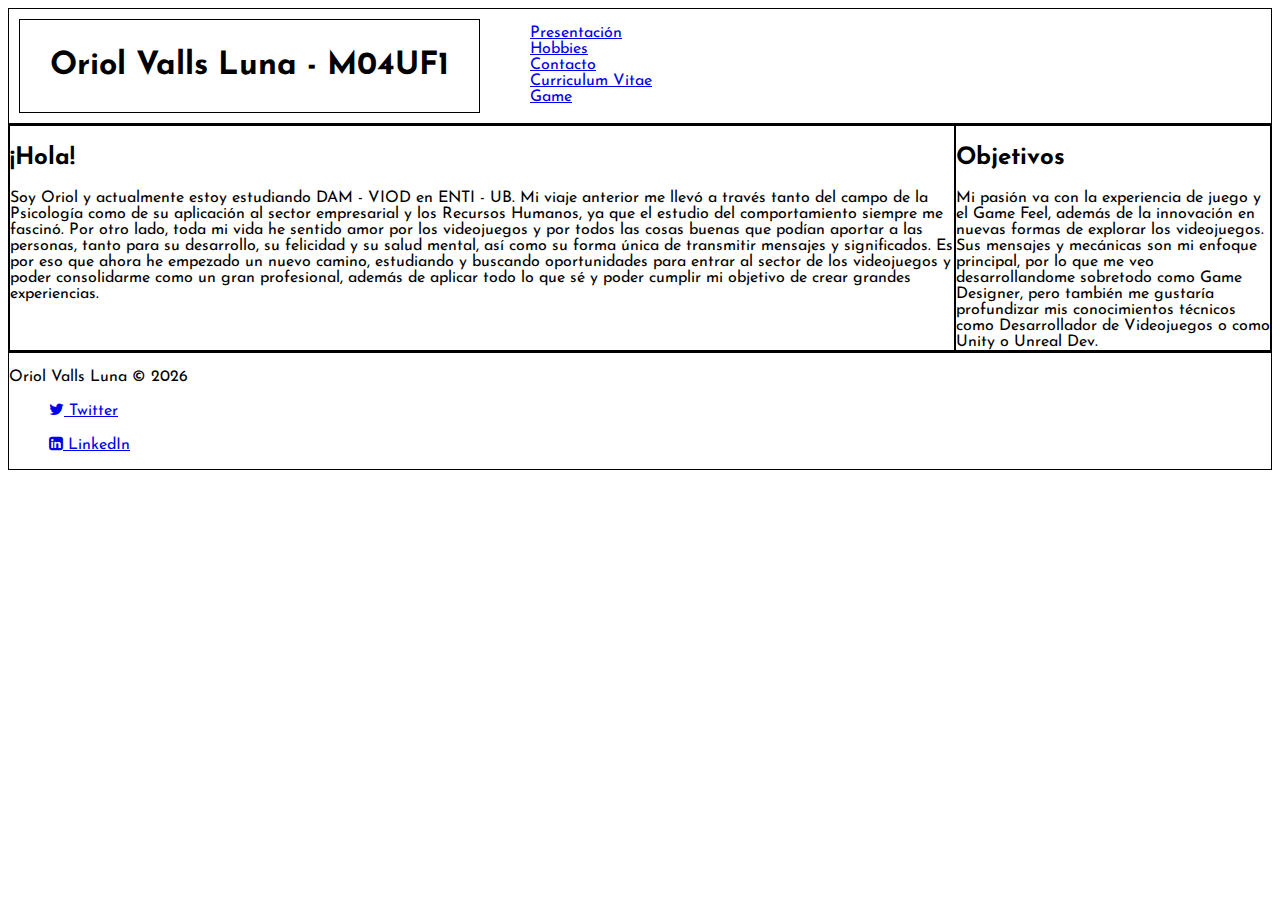
<file: index.html>
<!DOCTYPE html>
<html>
	<head>
		<title> Oriol Valls Luna. Página de ENTI M04UF1 </title>
		<link rel="preconnect" href="https://fonts.googleapis.com">
		<link rel="preconnect" href="https://fonts.gstatic.com" crossorigin>
		<link href="https://fonts.googleapis.com/css2?family=Josefin+Sans&display=swap" rel="stylesheet">

		<link rel="stylesheet" href="base.css"/>
		
		<link rel="stylesheet" href="https://cdnjs.cloudflare.com/ajax/libs/font-awesome/4.7.0/css/font-awesome.min.css">

	</head>
		
	<body>
		<header>
			<h1> Oriol Valls Luna - M04UF1</h1>
				<nav>
					<ul id="main-menu">
						<li id="menu-presentation"><a href="index.html">Presentación</a></li>
						<li id="menu-hobbies"><a href="hobbies.html">Hobbies</a></li>
						<li id="menu-contact"><a href="contact.html">Contacto</a></li>
						<li id="menu-cv"><a href="cv.html">Curriculum Vitae</a></li>
						<li id="menu-game"><a href="game.html">Game</a></li>

					</ul>
				</nav>
		</header>
		<main>
			<article>
			<h2>¡Hola!</h2>
			Soy Oriol y actualmente estoy estudiando DAM - VIOD en ENTI - UB. Mi viaje anterior me llevó
			a través tanto del campo de la Psicología como de su aplicación al sector empresarial y los Recursos Humanos, ya que el estudio del comportamiento
			siempre me fascinó. Por otro lado, toda mi vida he sentido amor por los videojuegos y por todos
			las cosas buenas que podían aportar a las personas, tanto para su desarrollo, su felicidad y
			su salud mental, así como su forma única de transmitir mensajes y significados. Es por eso
			que ahora he empezado un nuevo camino, estudiando y buscando oportunidades para entrar al
			sector de los videojuegos y poder consolidarme como un gran profesional, además de
			aplicar todo lo que sé y poder cumplir mi objetivo de crear grandes experiencias.
			</article>
			
			<aside>
			<h2>Objetivos</h2>
			Mi pasión va con la experiencia de juego y el Game Feel, además de la innovación en nuevas formas de explorar los videojuegos.
			Sus mensajes y mecánicas son mi enfoque principal, por lo que me veo desarrollandome sobretodo
			como Game Designer, pero también me gustaría profundizar mis conocimientos técnicos como Desarrollador de Videojuegos o como Unity o Unreal Dev.
			</aside>
		</main>
		
		<footer>
			<p>Oriol Valls Luna © <span id="footer-year">2022</span></p>
			<script> document.getElementById("footer-year").innerHTML = new Date().getFullYear(); </script>
			<ul id="websites">
				<li>
					<figure><a href="https://twitter.com/02Riox1"><i class="fa fa-twitter"></i> Twitter</a></figure>
				</li>
				<li>
					<figure><a href="https://www.linkedin.com/in/oriolvallsluna/"><i class="fa fa-linkedin-square"></i> LinkedIn</a></figure>
				</li>
			</ul>
		</footer>
	</body>
</html>
</file>
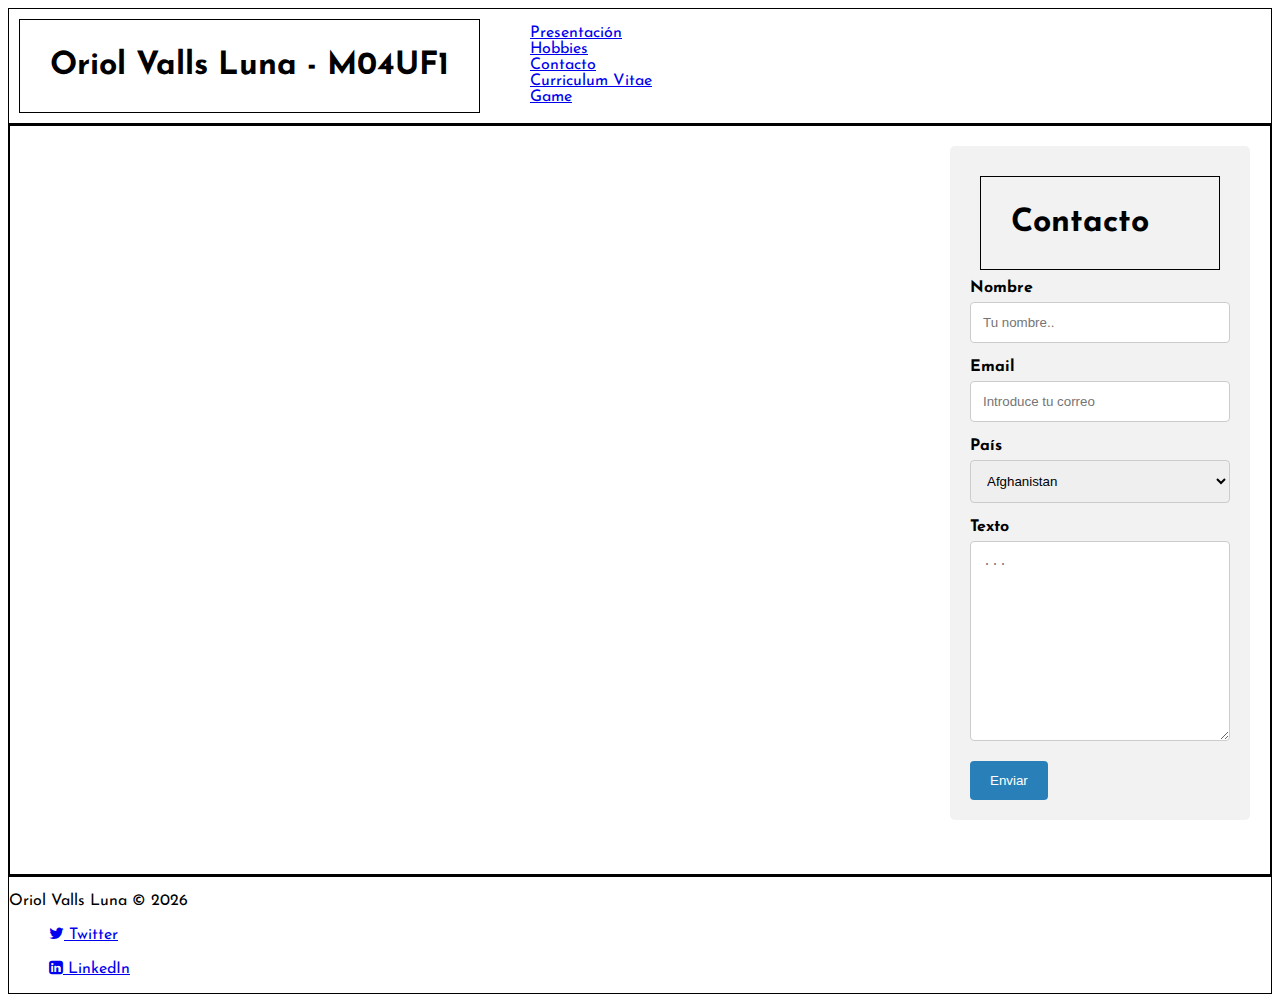
<file: contact.html>
<!DOCTYPE html>
<html>
	<head>
		<title> Oriol Valls Luna. Página de ENTI M04UF1 </title>
		<link rel="preconnect" href="https://fonts.googleapis.com">
		<link rel="preconnect" href="https://fonts.gstatic.com" crossorigin>
		<link href="https://fonts.googleapis.com/css2?family=Josefin+Sans&display=swap" rel="stylesheet">


		<link rel="stylesheet" href="contact.css"/>
		
		<link rel="stylesheet" href="https://cdnjs.cloudflare.com/ajax/libs/font-awesome/4.7.0/css/font-awesome.min.css">

	</head>
		
	<body>
		<header>
			<h1> Oriol Valls Luna - M04UF1</h1>
				<nav>
					<ul id="main-menu">
						<li id="menu-presentation"><a href="index.html">Presentación</a></li>
						<li id="menu-hobbies"><a href="hobbies.html">Hobbies</a></li>
						<li id="menu-contact"><a href="contact.html">Contacto</a></li>
						<li id="menu-cv"><a href="cv.html">Curriculum Vitae</a></li>
						<li id="menu-game"><a href="game.html">Game</a></li>
					</ul>
				</nav>
		</header>
		<main>
			<article class="bg-img">

				  <form action="/action_page.php" class="container">
					<h1>Contacto</h1>

					<label for="fname"><b>Nombre</b></label>
					<input type="text" id="fname" name="firstname" placeholder="Tu nombre..">

					<label for="email"><b>Email</b></label>
					<input type="text" placeholder="Introduce tu correo" name="email" required>

					<label for="country"><b>País</b></label>
					<select id="country" name="country">
					   <option value="Afghanistan">Afghanistan</option>
						<option value="Åland Islands">Åland Islands</option>
						<option value="Albania">Albania</option>
						<option value="Algeria">Algeria</option>
						<option value="American Samoa">American Samoa</option>
						<option value="Andorra">Andorra</option>
						<option value="Angola">Angola</option>
						<option value="Anguilla">Anguilla</option>
						<option value="Antarctica">Antarctica</option>
						<option value="Antigua and Barbuda">Antigua and Barbuda</option>
						<option value="Argentina">Argentina</option>
						<option value="Armenia">Armenia</option>
						<option value="Aruba">Aruba</option>
						<option value="Australia">Australia</option>
						<option value="Austria">Austria</option>
						<option value="Azerbaijan">Azerbaijan</option>
						<option value="Bahamas">Bahamas</option>
						<option value="Bahrain">Bahrain</option>
						<option value="Bangladesh">Bangladesh</option>
						<option value="Barbados">Barbados</option>
						<option value="Belarus">Belarus</option>
						<option value="Belgium">Belgium</option>
						<option value="Belize">Belize</option>
						<option value="Benin">Benin</option>
						<option value="Bermuda">Bermuda</option>
						<option value="Bhutan">Bhutan</option>
						<option value="Bolivia">Bolivia</option>
						<option value="Bosnia and Herzegovina">Bosnia and Herzegovina</option>
						<option value="Botswana">Botswana</option>
						<option value="Bouvet Island">Bouvet Island</option>
						<option value="Brazil">Brazil</option>
						<option value="British Indian Ocean Territory">British Indian Ocean Territory</option>
						<option value="Brunei Darussalam">Brunei Darussalam</option>
						<option value="Bulgaria">Bulgaria</option>
						<option value="Burkina Faso">Burkina Faso</option>
						<option value="Burundi">Burundi</option>
						<option value="Cambodia">Cambodia</option>
						<option value="Cameroon">Cameroon</option>
						<option value="Canada">Canada</option>
						<option value="Cape Verde">Cape Verde</option>
						<option value="Cayman Islands">Cayman Islands</option>
						<option value="Central African Republic">Central African Republic</option>
						<option value="Chad">Chad</option>
						<option value="Chile">Chile</option>
						<option value="China">China</option>
						<option value="Christmas Island">Christmas Island</option>
						<option value="Cocos (Keeling) Islands">Cocos (Keeling) Islands</option>
						<option value="Colombia">Colombia</option>
						<option value="Comoros">Comoros</option>
						<option value="Congo">Congo</option>
						<option value="Congo, The Democratic Republic of The">Congo, The Democratic Republic of The</option>
						<option value="Cook Islands">Cook Islands</option>
						<option value="Costa Rica">Costa Rica</option>
						<option value="Cote D'ivoire">Cote D'ivoire</option>
						<option value="Croatia">Croatia</option>
						<option value="Cuba">Cuba</option>
						<option value="Cyprus">Cyprus</option>
						<option value="Czech Republic">Czech Republic</option>
						<option value="Denmark">Denmark</option>
						<option value="Djibouti">Djibouti</option>
						<option value="Dominica">Dominica</option>
						<option value="Dominican Republic">Dominican Republic</option>
						<option value="Ecuador">Ecuador</option>
						<option value="Egypt">Egypt</option>
						<option value="El Salvador">El Salvador</option>
						<option value="Equatorial Guinea">Equatorial Guinea</option>
						<option value="Eritrea">Eritrea</option>
						<option value="Estonia">Estonia</option>
						<option value="Ethiopia">Ethiopia</option>
						<option value="Falkland Islands (Malvinas)">Falkland Islands (Malvinas)</option>
						<option value="Faroe Islands">Faroe Islands</option>
						<option value="Fiji">Fiji</option>
						<option value="Finland">Finland</option>
						<option value="France">France</option>
						<option value="French Guiana">French Guiana</option>
						<option value="French Polynesia">French Polynesia</option>
						<option value="French Southern Territories">French Southern Territories</option>
						<option value="Gabon">Gabon</option>
						<option value="Gambia">Gambia</option>
						<option value="Georgia">Georgia</option>
						<option value="Germany">Germany</option>
						<option value="Ghana">Ghana</option>
						<option value="Gibraltar">Gibraltar</option>
						<option value="Greece">Greece</option>
						<option value="Greenland">Greenland</option>
						<option value="Grenada">Grenada</option>
						<option value="Guadeloupe">Guadeloupe</option>
						<option value="Guam">Guam</option>
						<option value="Guatemala">Guatemala</option>
						<option value="Guernsey">Guernsey</option>
						<option value="Guinea">Guinea</option>
						<option value="Guinea-bissau">Guinea-bissau</option>
						<option value="Guyana">Guyana</option>
						<option value="Haiti">Haiti</option>
						<option value="Heard Island and Mcdonald Islands">Heard Island and Mcdonald Islands</option>
						<option value="Holy See (Vatican City State)">Holy See (Vatican City State)</option>
						<option value="Honduras">Honduras</option>
						<option value="Hong Kong">Hong Kong</option>
						<option value="Hungary">Hungary</option>
						<option value="Iceland">Iceland</option>
						<option value="India">India</option>
						<option value="Indonesia">Indonesia</option>
						<option value="Iran, Islamic Republic of">Iran, Islamic Republic of</option>
						<option value="Iraq">Iraq</option>
						<option value="Ireland">Ireland</option>
						<option value="Isle of Man">Isle of Man</option>
						<option value="Israel">Israel</option>
						<option value="Italy">Italy</option>
						<option value="Jamaica">Jamaica</option>
						<option value="Japan">Japan</option>
						<option value="Jersey">Jersey</option>
						<option value="Jordan">Jordan</option>
						<option value="Kazakhstan">Kazakhstan</option>
						<option value="Kenya">Kenya</option>
						<option value="Kiribati">Kiribati</option>
						<option value="Korea, Democratic People's Republic of">Korea, Democratic People's Republic of</option>
						<option value="Korea, Republic of">Korea, Republic of</option>
						<option value="Kuwait">Kuwait</option>
						<option value="Kyrgyzstan">Kyrgyzstan</option>
						<option value="Lao People's Democratic Republic">Lao People's Democratic Republic</option>
						<option value="Latvia">Latvia</option>
						<option value="Lebanon">Lebanon</option>
						<option value="Lesotho">Lesotho</option>
						<option value="Liberia">Liberia</option>
						<option value="Libyan Arab Jamahiriya">Libyan Arab Jamahiriya</option>
						<option value="Liechtenstein">Liechtenstein</option>
						<option value="Lithuania">Lithuania</option>
						<option value="Luxembourg">Luxembourg</option>
						<option value="Macao">Macao</option>
						<option value="Macedonia, The Former Yugoslav Republic of">Macedonia, The Former Yugoslav Republic of</option>
						<option value="Madagascar">Madagascar</option>
						<option value="Malawi">Malawi</option>
						<option value="Malaysia">Malaysia</option>
						<option value="Maldives">Maldives</option>
						<option value="Mali">Mali</option>
						<option value="Malta">Malta</option>
						<option value="Marshall Islands">Marshall Islands</option>
						<option value="Martinique">Martinique</option>
						<option value="Mauritania">Mauritania</option>
						<option value="Mauritius">Mauritius</option>
						<option value="Mayotte">Mayotte</option>
						<option value="Mexico">Mexico</option>
						<option value="Micronesia, Federated States of">Micronesia, Federated States of</option>
						<option value="Moldova, Republic of">Moldova, Republic of</option>
						<option value="Monaco">Monaco</option>
						<option value="Mongolia">Mongolia</option>
						<option value="Montenegro">Montenegro</option>
						<option value="Montserrat">Montserrat</option>
						<option value="Morocco">Morocco</option>
						<option value="Mozambique">Mozambique</option>
						<option value="Myanmar">Myanmar</option>
						<option value="Namibia">Namibia</option>
						<option value="Nauru">Nauru</option>
						<option value="Nepal">Nepal</option>
						<option value="Netherlands">Netherlands</option>
						<option value="Netherlands Antilles">Netherlands Antilles</option>
						<option value="New Caledonia">New Caledonia</option>
						<option value="New Zealand">New Zealand</option>
						<option value="Nicaragua">Nicaragua</option>
						<option value="Niger">Niger</option>
						<option value="Nigeria">Nigeria</option>
						<option value="Niue">Niue</option>
						<option value="Norfolk Island">Norfolk Island</option>
						<option value="Northern Mariana Islands">Northern Mariana Islands</option>
						<option value="Norway">Norway</option>
						<option value="Oman">Oman</option>
						<option value="Pakistan">Pakistan</option>
						<option value="Palau">Palau</option>
						<option value="Palestinian Territory, Occupied">Palestinian Territory, Occupied</option>
						<option value="Panama">Panama</option>
						<option value="Papua New Guinea">Papua New Guinea</option>
						<option value="Paraguay">Paraguay</option>
						<option value="Peru">Peru</option>
						<option value="Philippines">Philippines</option>
						<option value="Pitcairn">Pitcairn</option>
						<option value="Poland">Poland</option>
						<option value="Portugal">Portugal</option>
						<option value="Puerto Rico">Puerto Rico</option>
						<option value="Qatar">Qatar</option>
						<option value="Reunion">Reunion</option>
						<option value="Romania">Romania</option>
						<option value="Russian Federation">Russian Federation</option>
						<option value="Rwanda">Rwanda</option>
						<option value="Saint Helena">Saint Helena</option>
						<option value="Saint Kitts and Nevis">Saint Kitts and Nevis</option>
						<option value="Saint Lucia">Saint Lucia</option>
						<option value="Saint Pierre and Miquelon">Saint Pierre and Miquelon</option>
						<option value="Saint Vincent and The Grenadines">Saint Vincent and The Grenadines</option>
						<option value="Samoa">Samoa</option>
						<option value="San Marino">San Marino</option>
						<option value="Sao Tome and Principe">Sao Tome and Principe</option>
						<option value="Saudi Arabia">Saudi Arabia</option>
						<option value="Senegal">Senegal</option>
						<option value="Serbia">Serbia</option>
						<option value="Seychelles">Seychelles</option>
						<option value="Sierra Leone">Sierra Leone</option>
						<option value="Singapore">Singapore</option>
						<option value="Slovakia">Slovakia</option>
						<option value="Slovenia">Slovenia</option>
						<option value="Solomon Islands">Solomon Islands</option>
						<option value="Somalia">Somalia</option>
						<option value="South Africa">South Africa</option>
						<option value="South Georgia and The South Sandwich Islands">South Georgia and The South Sandwich Islands</option>
						<option value="Spain">Spain</option>
						<option value="Sri Lanka">Sri Lanka</option>
						<option value="Sudan">Sudan</option>
						<option value="Suriname">Suriname</option>
						<option value="Svalbard and Jan Mayen">Svalbard and Jan Mayen</option>
						<option value="Swaziland">Swaziland</option>
						<option value="Sweden">Sweden</option>
						<option value="Switzerland">Switzerland</option>
						<option value="Syrian Arab Republic">Syrian Arab Republic</option>
						<option value="Taiwan">Taiwan</option>
						<option value="Tajikistan">Tajikistan</option>
						<option value="Tanzania, United Republic of">Tanzania, United Republic of</option>
						<option value="Thailand">Thailand</option>
						<option value="Timor-leste">Timor-leste</option>
						<option value="Togo">Togo</option>
						<option value="Tokelau">Tokelau</option>
						<option value="Tonga">Tonga</option>
						<option value="Trinidad and Tobago">Trinidad and Tobago</option>
						<option value="Tunisia">Tunisia</option>
						<option value="Turkey">Turkey</option>
						<option value="Turkmenistan">Turkmenistan</option>
						<option value="Turks and Caicos Islands">Turks and Caicos Islands</option>
						<option value="Tuvalu">Tuvalu</option>
						<option value="Uganda">Uganda</option>
						<option value="Ukraine">Ukraine</option>
						<option value="United Arab Emirates">United Arab Emirates</option>
						<option value="United Kingdom">United Kingdom</option>
						<option value="United States">United States</option>
						<option value="United States Minor Outlying Islands">United States Minor Outlying Islands</option>
						<option value="Uruguay">Uruguay</option>
						<option value="Uzbekistan">Uzbekistan</option>
						<option value="Vanuatu">Vanuatu</option>
						<option value="Venezuela">Venezuela</option>
						<option value="Viet Nam">Viet Nam</option>
						<option value="Virgin Islands, British">Virgin Islands, British</option>
						<option value="Virgin Islands, U.S.">Virgin Islands, U.S.</option>
						<option value="Wallis and Futuna">Wallis and Futuna</option>
						<option value="Western Sahara">Western Sahara</option>
						<option value="Yemen">Yemen</option>
						<option value="Zambia">Zambia</option>
						<option value="Zimbabwe">Zimbabwe</option>
					</select>

					<label for="subject"><b>Texto</b></label>
					<textarea id="subject" name="subject" placeholder="..." style="height:200px"></textarea>

					<input onclick="showAlert()" type="submit" id="showFormData" onclick="ShowAlert()" value="Enviar">
					<script>function showAlert() {var myText = "!!ALERTA!! Esto es un ejercicio de clase, no se va a enviar"; alert (myText);}</script>
					
				  </form>

			</article>


		</main>
		
		<footer>
			<p>Oriol Valls Luna © <span id="footer-year">2022</span></p>
			<script> document.getElementById("footer-year").innerHTML = new Date().getFullYear(); </script>
			<ul id="websites">
				<li>
					<figure><a href="https://twitter.com/02Riox1"><i class="fa fa-twitter"></i> Twitter</a></figure>
				</li>
				<li>
					<figure><a href="https://www.linkedin.com/in/oriolvallsluna/"><i class="fa fa-linkedin-square"></i> LinkedIn</a></figure>
				</li>
			</ul>
		</footer>
	</body>
</html>
</file>
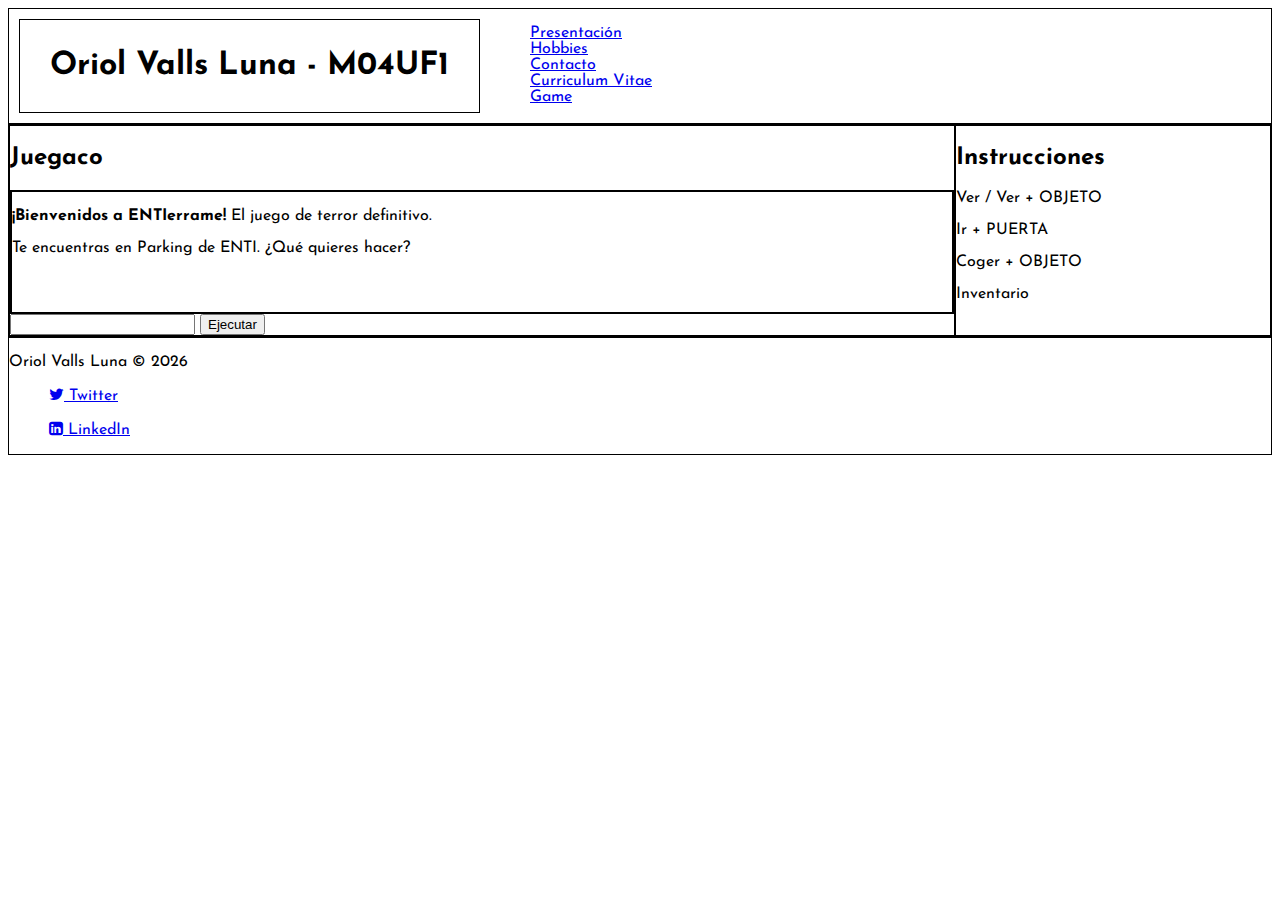
<file: game.html>
<!DOCTYPE html>
<html>
	<head>
		<title> Oriol Valls Luna. Página de ENTI M04UF1 </title>
		<link rel="preconnect" href="https://fonts.googleapis.com">
		<link rel="preconnect" href="https://fonts.gstatic.com" crossorigin>
		<link href="https://fonts.googleapis.com/css2?family=Josefin+Sans&display=swap" rel="stylesheet">

		<link rel="stylesheet" href="base.css"/>
		<link rel="stylesheet" href="game.css"/>
		
		<link rel="stylesheet" href="https://cdnjs.cloudflare.com/ajax/libs/font-awesome/4.7.0/css/font-awesome.min.css">
		
		<script type="text/javascript" src="game.js"></script>
	</head>
		
		<body>

			<header>
			<h1> Oriol Valls Luna - M04UF1</h1>
					<nav>
						<ul id="main-menu">
							<li id="menu-presentation"><a href="index.html">Presentación</a></li>
							<li id="menu-hobbies"><a href="hobbies.html">Hobbies</a></li>
							<li id="menu-contact"><a href="contact.html">Contacto</a></li>
							<li id="menu-cv"><a href="cv.html">Curriculum Vitae</a></li>
							<li id="menu-game"><a href="game.html">Game</a></li>

						</ul>
					</nav>
				</header>

			<main>
			<article>
				<h2>Juegaco</h2>

				<form>
					<div id="terminal">
					</div>
					<section id="input-player">
						<input type="text" name="commands" id="commands"/>
						<input type="submit" value="Ejecutar" id="submit-command" onclick="executeCommand(); return false;"/>
					</section>
				</form>
			</article>

			<aside>
				<h2>Instrucciones</h2>
				<p>Ver / Ver + OBJETO</p>
				<p>Ir + PUERTA</p>
				<p>Coger + OBJETO</p>
				<p>Inventario</p>
			</aside>

			</main>
					
		<footer>
			<p>Oriol Valls Luna © <span id="footer-year">2022</span></p>
			<script> document.getElementById("footer-year").innerHTML = new Date().getFullYear(); </script>
			<ul id="websites">
				<li>
					<figure><a href="https://twitter.com/02Riox1"><i class="fa fa-twitter"></i> Twitter</a></figure>
				</li>
				<li>
					<figure><a href="https://www.linkedin.com/in/oriolvallsluna/"><i class="fa fa-linkedin-square"></i> LinkedIn</a></figure>
				</li>
			</ul>
		</footer>
		</body>
</html>
</file>
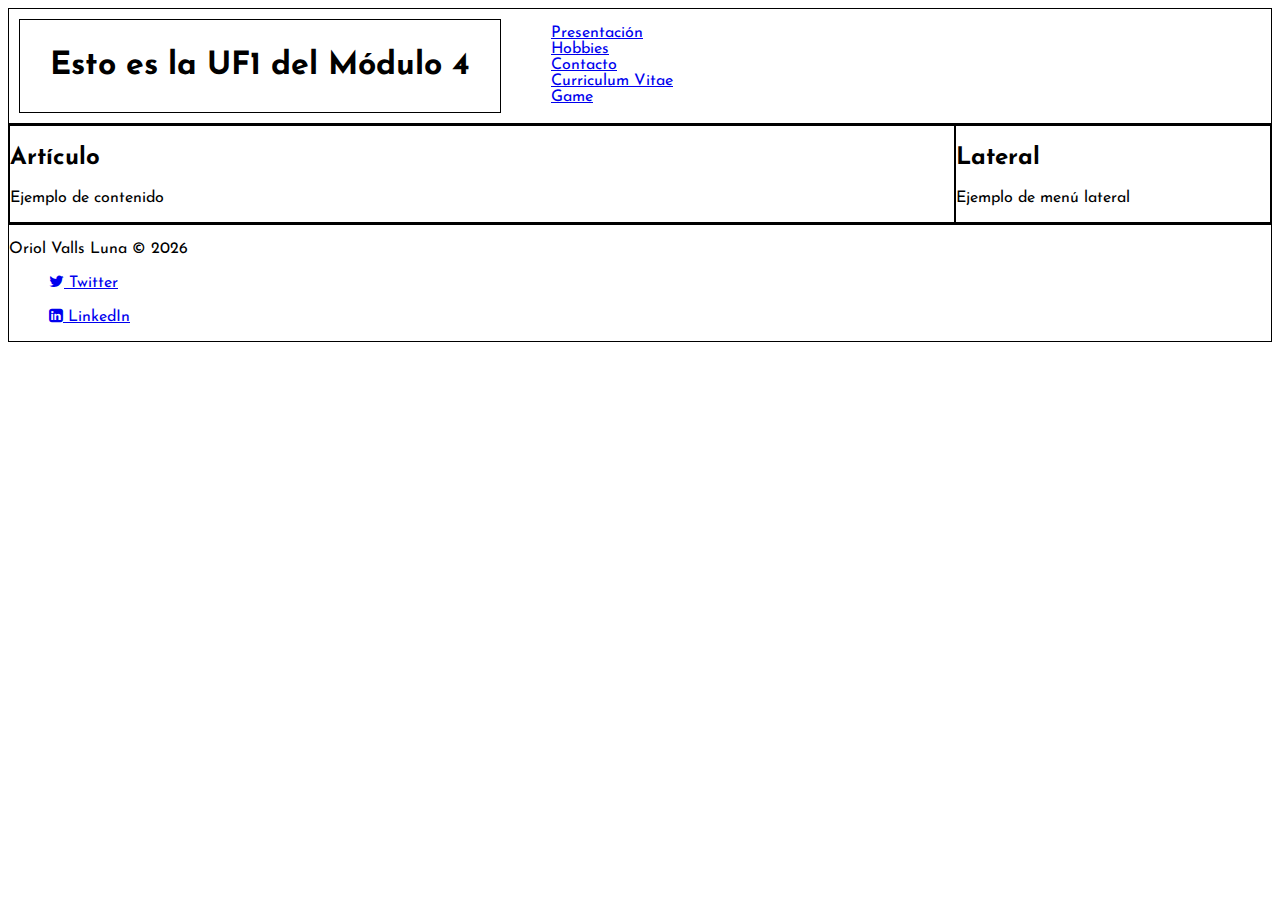
<file: template.html>
<!DOCTYPE html>
<html>
	<head>
		<title> Oriol Valls Luna. Página de ENTI M04UF1 </title>
		<link rel="preconnect" href="https://fonts.googleapis.com">
		<link rel="preconnect" href="https://fonts.gstatic.com" crossorigin>
		<link href="https://fonts.googleapis.com/css2?family=Josefin+Sans&display=swap" rel="stylesheet">

		<link rel="stylesheet" href="base.css"/>
		
		<link rel="stylesheet" href="https://cdnjs.cloudflare.com/ajax/libs/font-awesome/4.7.0/css/font-awesome.min.css">

	</head>
		
	<body>
		<header>
			<h1> Esto es la UF1 del Módulo 4 </h1>
				<nav>
					<ul id="main-menu">
						<li id="menu-presentation"><a href="index.html">Presentación</a></li>
						<li id="menu-hobbies"><a href="hobbies.html">Hobbies</a></li>
						<li id="menu-contact"><a href="contact.html">Contacto</a></li>
						<li id="menu-cv"><a href="cv.html">Curriculum Vitae</a></li>
						<li id="menu-game"><a href="game.html">Game</a></li>
					</ul>
				</nav>
		</header>
		<main>
			<article>
				<h2>Artículo</h2>
				<p>Ejemplo de contenido</p>
			</article>

			<aside>
				<h2>Lateral</h2>
				<p>Ejemplo de menú lateral</p>
			</aside>
		</main>
		
		<footer>
			<p>Oriol Valls Luna © <span id="footer-year">2022</span></p>
			<script> document.getElementById("footer-year").innerHTML = new Date().getFullYear(); </script>
			<ul id="websites">
				<li>
					<figure><a href="https://twitter.com/02Riox1"><i class="fa fa-twitter"></i> Twitter</a></figure>
				</li>
				<li>
					<figure><a href="https://www.linkedin.com/in/oriolvallsluna/"><i class="fa fa-linkedin-square"></i> LinkedIn</a></figure>
				</li>
			</ul>
		</footer>
	</body>
</html>
</file>
<file: base.css>
html{
	font-family: 'Josefin Sans', sans-serif;
}

header, main, article, aside, footer{
padding:0;
margin:0;
border:1px solid black;
}

header, nav, main{
	display: flex;
}

h1{
	padding:30px;
	margin:10px;
	border:1px solid black;

}

article{
	flex-basis:75%
}

aside{
	flex-basis:25%
	
  }
  
  ul {
    list-style-type: none;
}

figure {
  display: block;
  margin-top: 1em;
  margin-bottom: 1em;
  margin-left: 0px;
}
</file>
<file: contact.css>
html{
	font-family: 'Josefin Sans', sans-serif;
}

header, main, article, aside, footer{
padding:0;
margin:0;
border:1px solid black;

}

header, nav, main{
	display: flex;
}

h1{
	padding:30px;
	margin:10px;
	border:1px solid black;

}

article{
	flex-basis:100%
}

aside{
	flex-basis:25%
	
  }
 __
 
body, html {
  height: 100%;
}

* {
  box-sizing: border-box;
}

.bg-img {
  background-image: url("https://wallpapercave.com/wp/wp2661684.jpg");
  min-height: 750px;
  background-repeat: no-repeat;
  background-size: 100% 100%;
  position: relative;
}


.container {
  position: absolute;
  right: 0;
  margin: 20px;
  max-width: 300px;
  padding: 16px;
  background-color: white;
}


input[type=text], select, textarea {
  width: 100%;
  padding: 12px; 
  border: 1px solid #ccc;
  border-radius: 4px;
  box-sizing: border-box;
  margin-top: 6px;
  margin-bottom: 16px;
  resize: vertical
}

input[type=submit] {
  background-color: #2980B9;
  color: white;
  padding: 12px 20px;
  border: none;
  border-radius: 4px;
  cursor: pointer;
}

input[type=submit]:hover {
  background-color: #5499C7;
}

.container {
  border-radius: 5px;
  background-color: #f2f2f2;
  padding: 20px;
}
  ul {
    list-style-type: none;
}

figure {
  display: block;
  margin-top: 1em;
  margin-bottom: 1em;
  margin-left: 0px;
}
</file>
<file: game.css>
#terminal{
border:2px solid black;
min-width:240px;
height:120px;
overflow: scroll;
}

  ul {
    list-style-type: none;
}

figure {
  display: block;
  margin-top: 1em;
  margin-bottom: 1em;
  margin-left: 0px;
}
</file>
